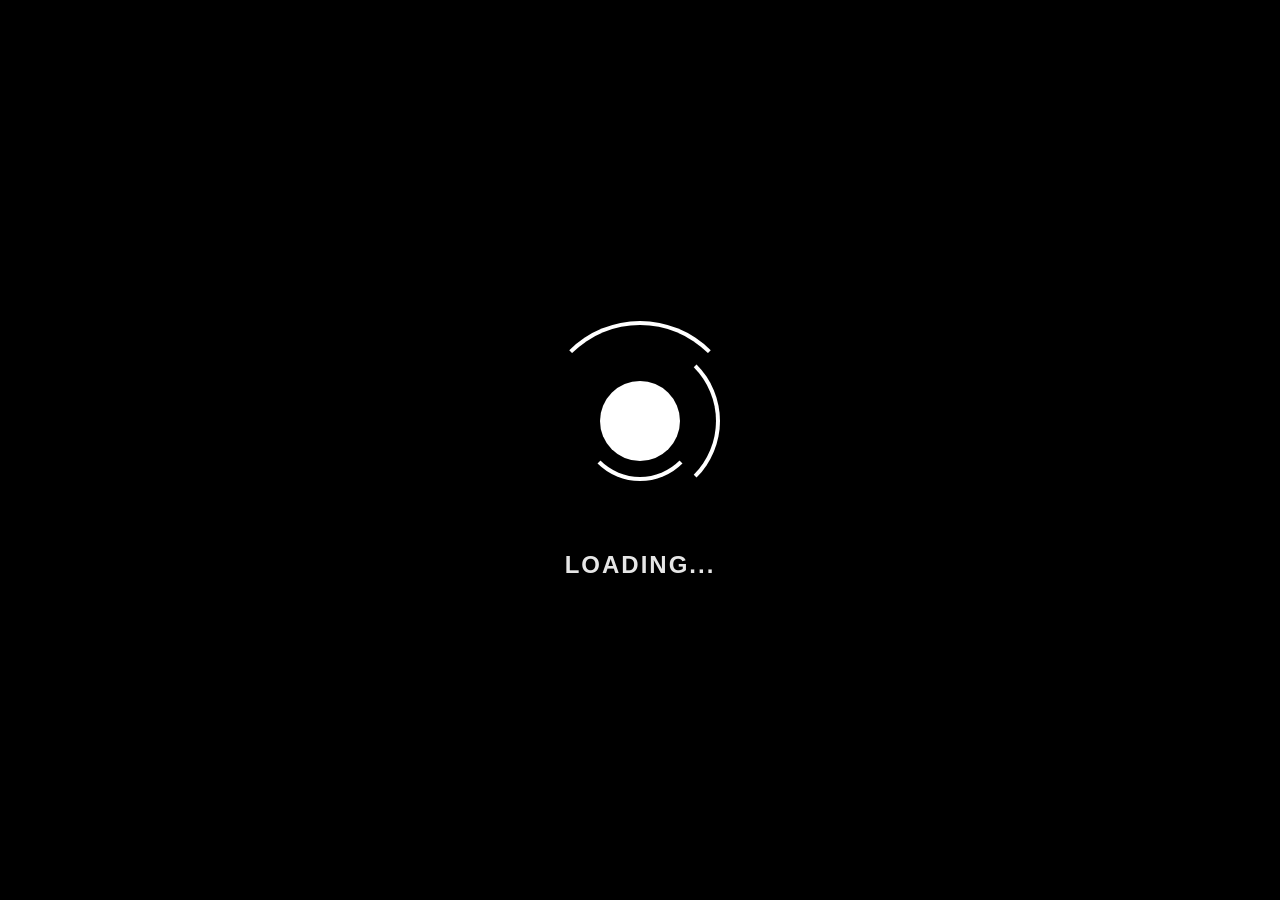
<file: webdev project/preloader.html>
<!DOCTYPE html>
<html lang="en">
<head>
    <meta charset="UTF-8">
    <meta name="viewport" content="width=device-width, initial-scale=1.0">
    <title>Preloaders</title>
    <link rel="stylesheet" href="preloader.css">
</head>
<body>
    <div class="loader-container" id="loaderContainer">
        <div class="loader">
            <div class="circle circle-1"></div>
            <div class="circle circle-2"></div>
            <div class="circle circle-3"></div>
            <div class="inner-circle"></div>
        </div>
        <div class="progress-text" id="progressText">Loading...</div>
    </div>
    <script src="preloader.js"></script>
</body>
</html>
</file>
<file: webdev project/preloader.css>
* {
    margin: 0;
    padding: 0;
    box-sizing: border-box;
}

body {
    font-family: 'Arial', sans-serif;
    background-color: #000000;
    display: flex;
    justify-content: center;
    align-items: center;
    height: 100vh;
    overflow: hidden;
}

.loader-container {
    position: relative;
    display: flex;
    flex-direction: column;
    align-items: center;
    justify-content: center;
}

.loader {
    position: relative;
    width: 200px;
    height: 200px;
    margin-bottom: 30px;
}

.circle {
    position: absolute;
    width: 100%;
    height: 100%;
    border-radius: 50%;
    border: 4px solid transparent;
    animation: spin 2s linear infinite;
}

.circle-1 {
    border-top-color: #ffffff;
    animation-delay: 0s;
}

.circle-2 {
    width: 80%;
    height: 80%;
    top: 10%;
    left: 10%;
    border-right-color: #ffffff;
    animation-delay: 0.4s;
}

.circle-3 {
    width: 60%;
    height: 60%;
    top: 20%;
    left: 20%;
    border-bottom-color: #ffffff;
    animation-delay: 0.8s;
}

.inner-circle {
    position: absolute;
    width: 40%;
    height: 40%;
    top: 30%;
    left: 30%;
    background: linear-gradient(45deg, #ffffff, #ffffff);
    border-radius: 50%;
    animation: pulse 2s ease-in-out infinite;
}

.progress-text {
    font-size: 24px;
    font-weight: bold;
    color: white;
    opacity: 0.9;
    text-transform: uppercase;
    letter-spacing: 2px;
    animation: fadeInOut 2s ease-in-out infinite;
}

.fade-out {
    opacity: 0;
    visibility: hidden;
    transition: opacity 1s ease-in-out, visibility 1s;
}

.fade-in {
    display: block;
    animation: fadeIn 1s ease-in-out forwards;
}

@keyframes spin {
    0% {
        transform: rotate(0deg);
    }
    100% {
        transform: rotate(360deg);
    }
}

@keyframes pulse {
    0%, 100% {
        transform: scale(1);
        opacity: 0.8;
    }
    50% {
        transform: scale(1.1);
        opacity: 1;
    }
}

@keyframes fadeInOut {
    0%, 100% {
        opacity: 0.7;
    }
    50% {
        opacity: 1;
    }
}

@keyframes fadeIn {
    from {
        opacity: 0;
        transform: translateY(20px);
    }
    to {
        opacity: 1;
        transform: translateY(0);
    }
}
</file>
